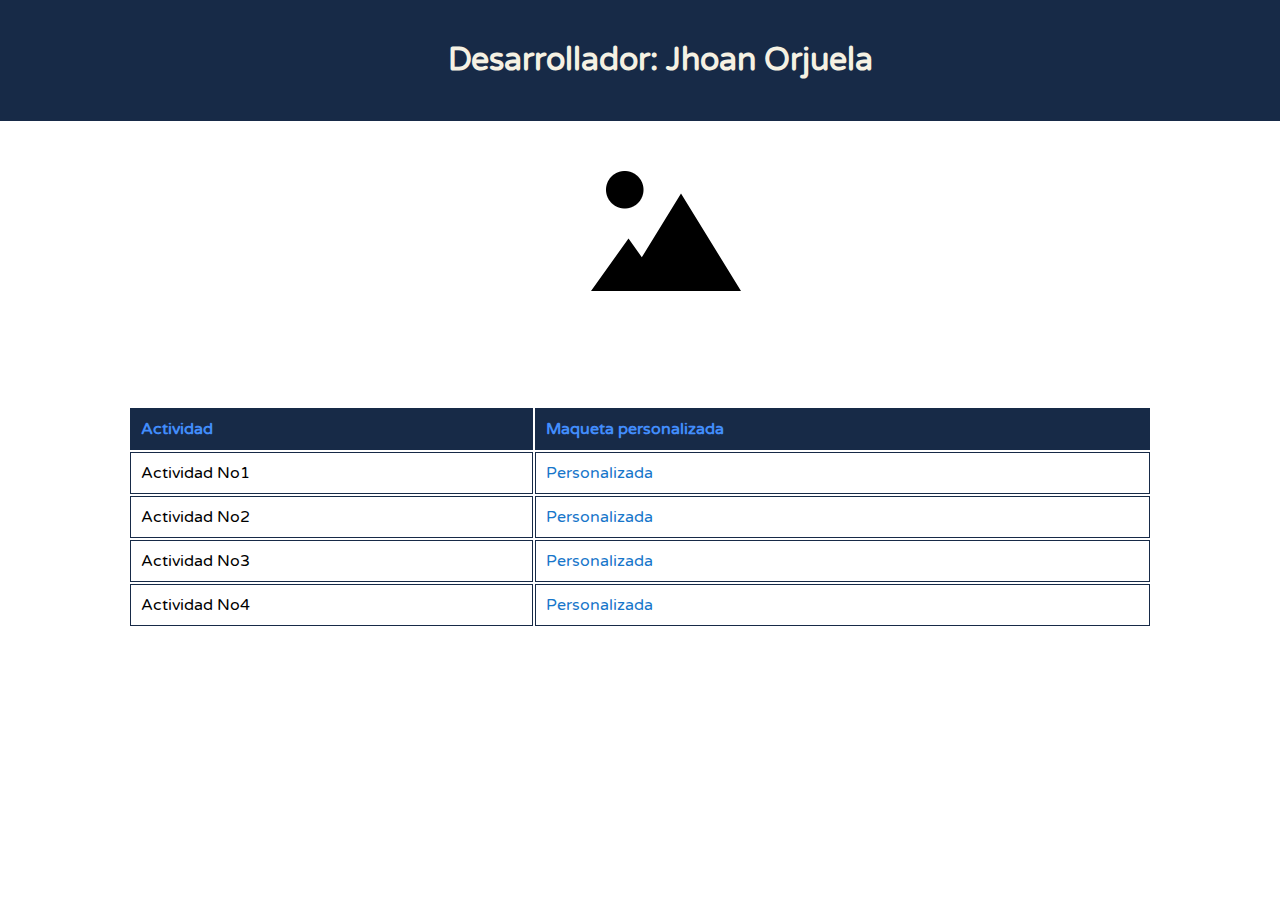
<file: index.html>
<!DOCTYPE html>
<html lang="es">

<head>
  <meta charset="UTF-8">
  <meta name="viewport" content="width=device-width, initial-scale=1.0">
  <title>Bitacora De Actividades</title>
  <style>
    @import url('https://fonts.googleapis.com/css2?family=Varela+Round&display=swap');
    @import url('https://fonts.googleapis.com/css2?family=Bungee&family=Comfortaa:wght@700&display=swap');

    body {
      width: 100%;
      margin: 0;
      padding: 0;
      font-size: 16px;
      font-family: 'Varela Round', sans-serif;
    }

    header {
      background-color: #172a47;
      color: #f5f1e3;
      text-align: center;
      padding: 20px;
      width: 100%;
    }

    .container {
      max-width: 1200px;
      margin: 0 auto;
      padding: 20px;
    }

    table {
      margin: 20px auto;
      width: 80%;
      border-collapse: separate;
    }

    th,
    td {
      border: 1px solid #172a47;
      padding: 10px;
      text-align: left;
    }

    th {
      background-color: #172a47;
      color: #428DFC
    }

    a {
      color: #1776CA;
      text-decoration: none;
    }

    a:hover {
      cursor: pointer;
    }

    .logo_index {
      width: 100%;
      height: 200px;
    }

    .logo {
      margin: 20px 45%;
    }


    @media screen and (max-width: 768px) {
      h1 {
        font-size: 28px;
      }

      table {
        font-size: 14px;
      }

      th,
      td {
        padding: 5px;
      }
    }
  </style>
</head>

<body>
  <header>
    <h1>Desarrollador: Jhoan Orjuela</h1>
  </header>
  <div class="logo_index">
    <img class="logo"
      src="[data-uri]" />
    <div class="container">
    </div>
    <table>
      <thead>
        <tr>
          <th>Actividad</th>
          <th>Maqueta personalizada</th>
        </tr>
      </thead>
      <tbody>
        <tr>
          <td>Actividad No1</td>
          <td><a href="personalizada_01.html" target="_blank">Personalizada</a></td>
        </tr>
        <tr>
          <td>Actividad No2</td>
          <td><a href="personalizada_02.html" target="_blank">Personalizada</a></td>
        </tr>
        <tr>
          <td>Actividad No3</td>
          <td><a href="personalizada_03.html" target="_blank">Personalizada</a></td>
        </tr>
        <tr>
          <td>Actividad No4</td>
          <td><a href="personalizada_04.html" target="_blank">Personalizada</a></td>
        </tr>
      </tbody>
    </table>
  </div>
</body>

</html>
</file>
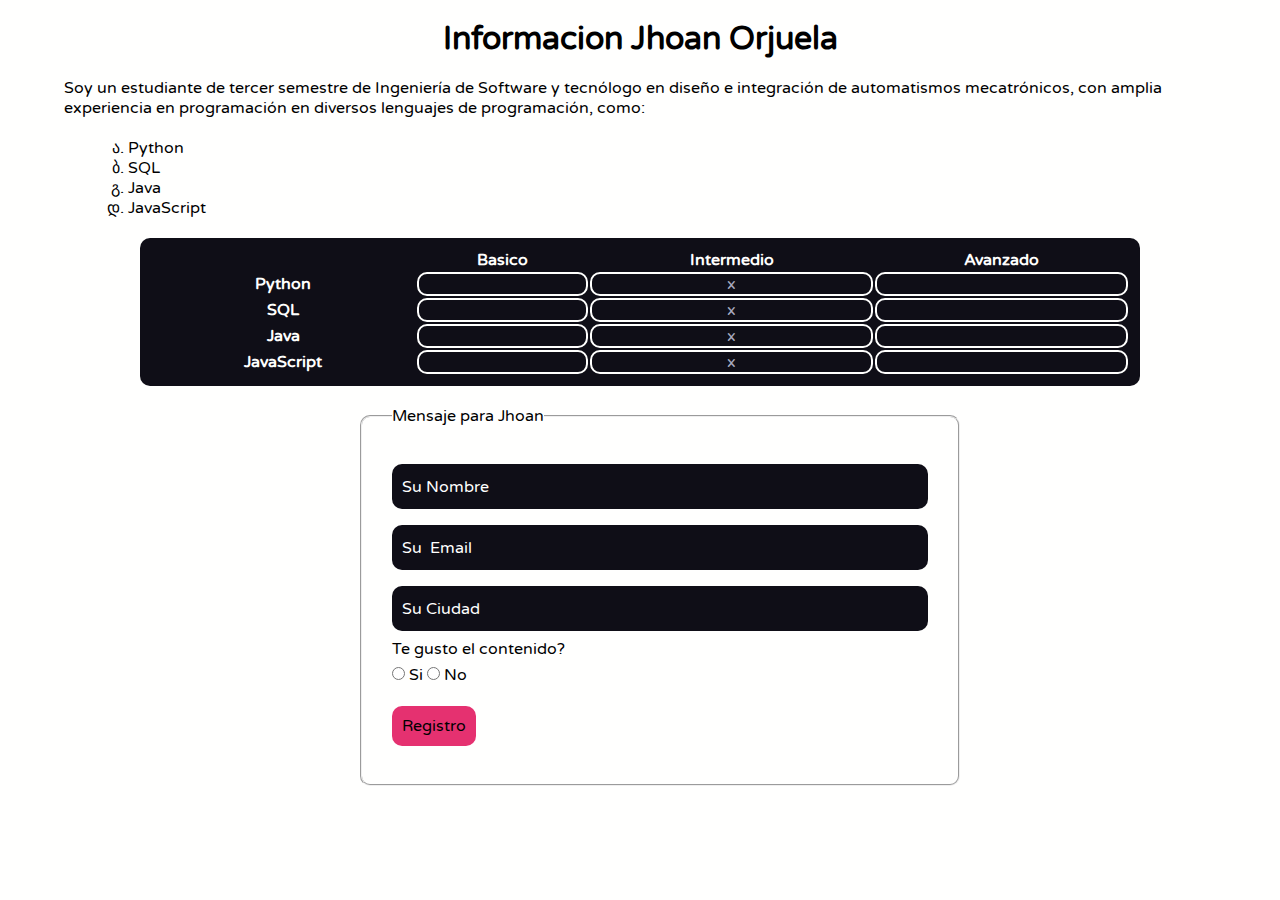
<file: personalizada_01.html>
<!DOCTYPE html>
<html lang="es">
<!DOCTYPE html>
<html lang="es">

<head>
	<meta charset="UTF-8">
	<meta name="viewport" content="width=device-width, initial-scale=1.0">
	<title>Personalizada 01</title>
	<link rel="stylesheet" href=".\css\styleP01.css" />
</head>

<body>
	<h1>Informacion Jhoan Orjuela</h1>
	<p>Soy un estudiante de tercer semestre de Ingeniería de Software y tecnólogo en diseño e integración de
		automatismos mecatrónicos, con amplia experiencia en programación en diversos lenguajes de programación, como:</p>
	<ul>
		<li>Python</li>
		<li>SQL</li>
		<li>Java</li>
		<li>JavaScript</li>
	</ul>

	<table>
		<tr class="head">
			<th></th>
			<th>Basico</th>
			<th>Intermedio</th>
			<th>Avanzado</th>
		</tr>
		<tr>
			<th>Python</th>
			<td></td>
			<td>x</td>
			<td></td>
		</tr>
		<tr class="even">
			<th>SQL</th>
			<td></td>
			<td>x</td>
			<td></td>
		</tr>
		<tr>
			<th>Java</th>
			<td></td>
			<td>x</td>
			<td></td>
		</tr>
		<tr class="even">
			<th>JavaScript</th>
			<td></td>
			<td>x</td>
			<td></td>
		</tr>
	</table>
	<form action="personalizada_02.html" method="get">
		<fieldset>
			<legend>Mensaje para Jhoan</legend>

			<input type="text" name="name" id="name" placeholder="Su Nombre"><br />
			<input type="text" name="email" id="email" placeholder="Su  Email"><br />

			<input type="datalist" name="cuidad" list="cuidad" placeholder="Su Ciudad">

            <datalist id="cuidad">
                <option value="Bogota">
                <option value="Cali">
                <option value="Medellin">
                <option value="Manizales">
                
            </datalist><br>

			<span class="title">Te gusto el contenido?</span><br>
			<label><input type="radio" name="member" value="si" /> Si</label>
			<label><input type="radio" name="member" value="no" /> No</label></p>
			<input type="submit" value="Registro" />
		</fieldset>
	</form>
</body>
</file>
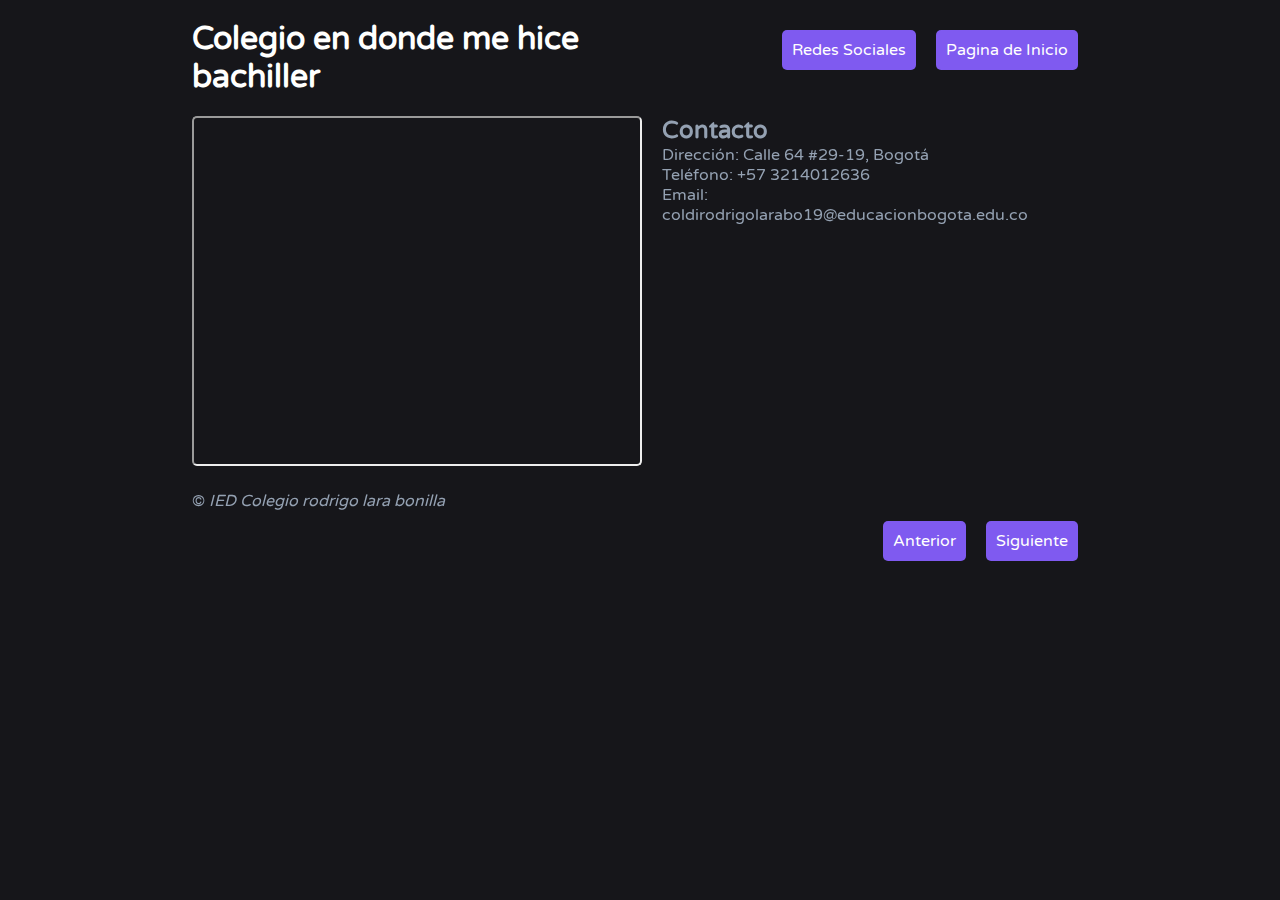
<file: personalizada_03.html>
<!DOCTYPE html>
<html lang="es">

<head>
	<meta charset="UTF-8">
	<meta name="viewport" content="width=device-width, initial-scale=1.0" />
	<title>Personalizada 03</title>
	<link rel="stylesheet" href="css/styleP03.css">
</head>

<body>
	<div class="all">
		<header>
			<h1>Colegio en donde me hice bachiller</h1>
			<nav >
				<ul>
					<li><a href="https://www.colegiorodrigolarabonilla.edu.co/crlb/" target="_blank"
							title="Ir a la página de inicio">Pagina de Inicio</a></li>
					<li><a href="https://www.facebook.com/rolaboied" target="_blank" title="Ir a las redes sociales">Redes Sociales</a>
					</li>
				</ul>
			</nav>
		</header>
		<main>
			
			<figure>
				<iframe title="Ubicación del colegio rodrigo lara bonilla" width="450" height="350"
				src="https://www.google.com/maps/embed?pb=!1m18!1m12!1m3!1d3977.1273979773396!2d-74.15671931325457!3d4.571122384831269!2m3!1f0!2f0!3f0!3m2!1i1024!2i768!4f13.1!3m3!1m2!1s0x8e3f9f147d6e42f7%3A0x28431a78ac0c5517!2sColegio%20Rodrigo%20Lara%20Bonilla!5e0!3m2!1ses!2sco!4v1694039810990!5m2!1ses!2sco"></iframe>
			</figure>
			<div class="containerContact">
				<h2>Contacto</h2>
				<p><span class="contact">Dirección: </span>Calle 64 #29-19, Bogotá</p>
				<p><span class="contact">Teléfono: </span>+57 3214012636</p>
				<p><span class="contact">Email: </span> <a
						href="mailto:coldirodrigolarabo19@educacionbogota.edu.co">coldirodrigolarabo19@educacionbogota.edu.co</a>
				</p>
			</div>
		</main>
		<footer>
			<p>&copy; <i>IED Colegio rodrigo lara bonilla</i></p>
			<nav>
				<ul>
					<li><a href="personalizada_04.html" title="Ir a la siguiente actividad">Siguiente</a></li>
					<li><a href="personalizada_02.html" title="Ir a la actividad anterior">Anterior</a></li>
				</ul>
			</nav>
		</footer>
	</div>
</body>

</html>
</file>
<file: css/styleP03.css>
@import url('https://fonts.googleapis.com/css2?family=Varela+Round&display=swap');
@import url('https://fonts.googleapis.com/css2?family=Bungee&family=Comfortaa:wght@700&display=swap');

* {
  padding: 0;
  margin: 0;
  box-sizing: border-box;
  text-decoration: none;
  font-family: 'Varela Round', sans-serif;
}

body{
  width: 100%;
  background: #16161a;

}

.all{
  width: 70%;
  margin: 20px auto;
}

header{
  display: flex;
  width: 100%;
}

nav{
  flex: 1;
}

nav ul li{
  display: inline;
}

li a{
  color: #fffffe;
  float: right;
  margin: 10px;
  padding: 10px;
  background-color: #7f5af0;
  border-radius: 5px;
}

h1{
  flex: 1;
  color:#fffffe ;
}

h2,p, a{
  color: #94a1b2;
}

main{
  margin: 20px 0;
  display: flex;
}

.containerContact{
  flex: 1;

  display: inline;
  padding: 0 20px;
}

iframe{
  flex: 1;

  display: inline;
  border-radius: 5px;
}

@media screen and (max-width: 950px) {
  
  header, main{
    display: block;
  }

}
</file>
